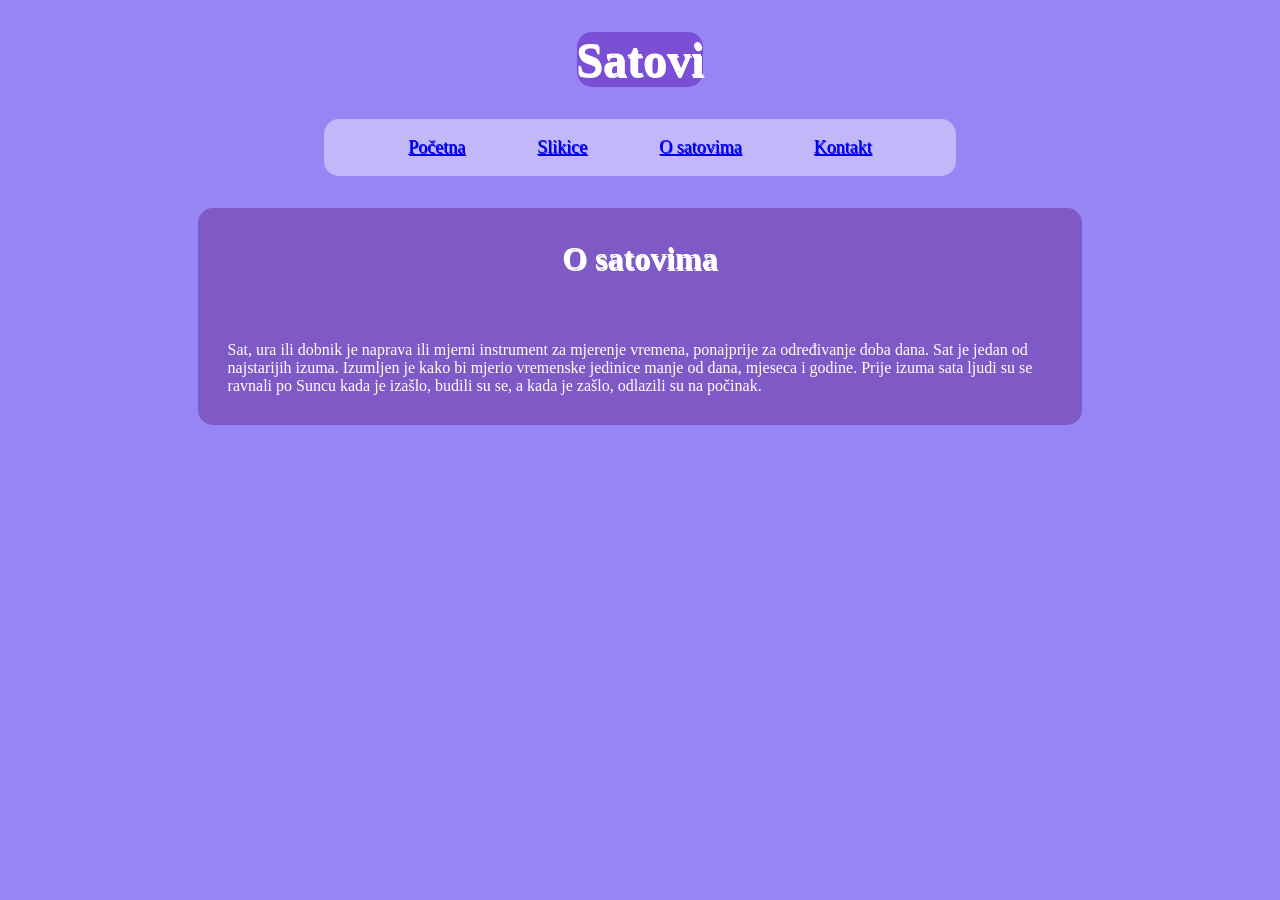
<file: about.html>
<!DOCTYPE html>
<html lang="en">
<head>
    <meta charset="UTF-8">
    <meta name="viewport" content="width=device-width, initial-scale=1.0">
    <title>O satovima</title>
    <link rel="stylesheet" href="css/style.css">
</head>
<body>
    <header> 
    
    <h1 id ="naslov">Satovi</h1>
    
      <div id="linkovi">
        <a href="index.html ">Početna</a>
        <a href="slikice.html">Slikice</a>
        <a href="about.html">O satovima</a>
        <a href="kontakt.html">Kontakt</a>
      </div>

      <section>

        <article>
            <p id = "naslovB">O satovima</p>
            <p id = "tekstB">Sat, ura ili dobnik je naprava ili mjerni instrument za mjerenje vremena, 
                ponajprije za određivanje doba dana. Sat je jedan od najstarijih izuma. 
                Izumljen je kako bi mjerio vremenske jedinice manje od dana, mjeseca i godine.
                Prije izuma sata ljudi su se ravnali po Suncu kada je izašlo, budili su se, a kada je zašlo, odlazili su na počinak. 
            </p> 
        </article>


      </section>


</header>
</body>
</html>
</file>
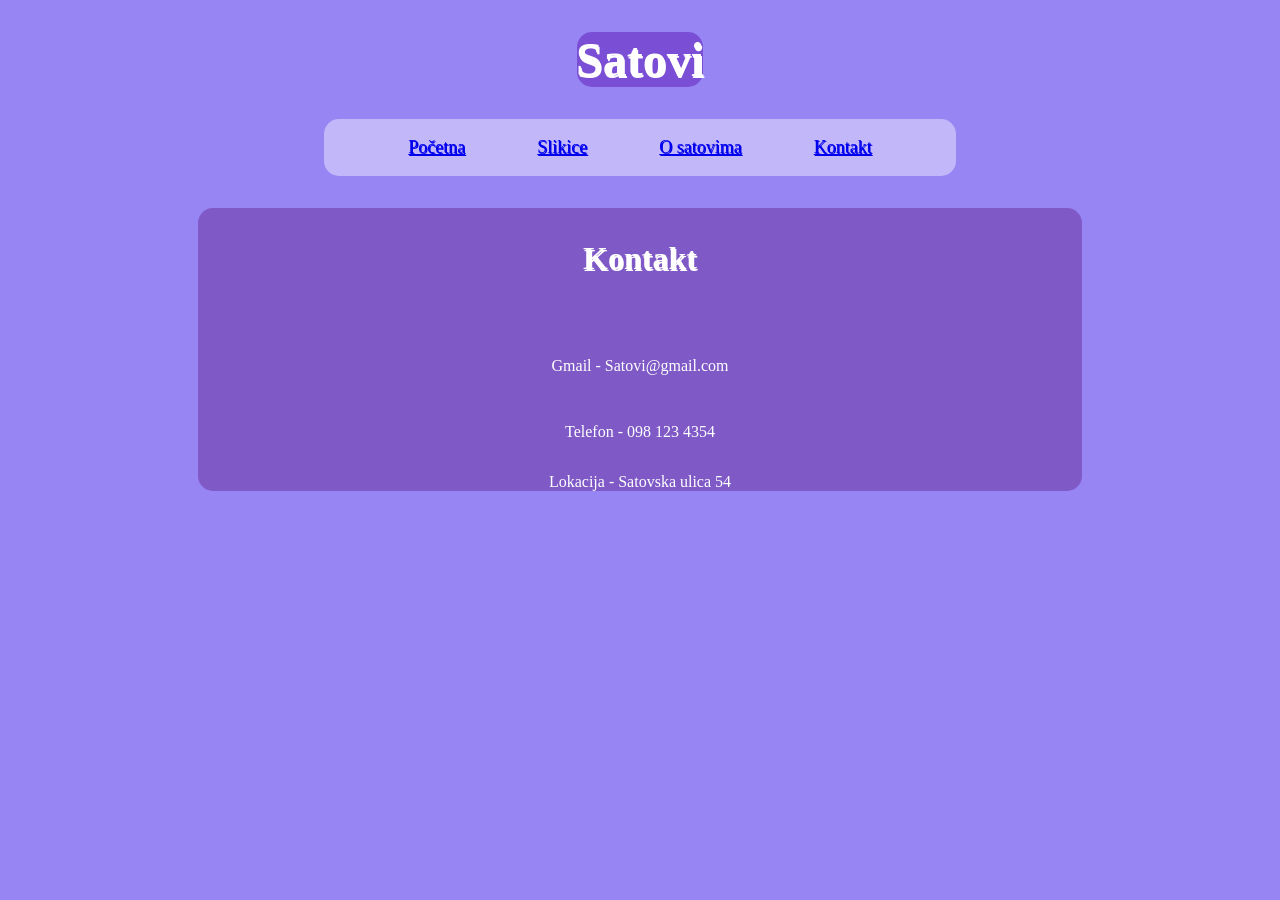
<file: kontakt.html>
<!doctype html>
<html lang="en">
  <head>
    <meta charset="UTF-8" />
    <meta name="viewport" content="width=device-width, initial-scale=1.0" />
    <title>Kontakt</title>
    <link rel="stylesheet" href="css/style.css" />
  </head>
  <body>
    <header>
      <h1 id ="naslov">Satovi</h1>
      <div id="linkovi">
        <a href="index.html ">Početna</a>
        <a href="slikice.html">Slikice</a>
        <a href="about.html">O satovima</a>
        <a href="kontakt.html">Kontakt</a>
      </div>
    </header>

    <section>

        <article id = "kontakt">
            <p id = "naslovB">Kontakt</p>
            <p id = "kontaktT">Gmail - Satovi@gmail.com </p>
            <p id = "kontaktT">Telefon - 098 123 4354 </p> 
            <p id = "KontaktT">Lokacija - Satovska ulica 54  </p> 
        </article>


      </section>

  </body>
</html>
</file>
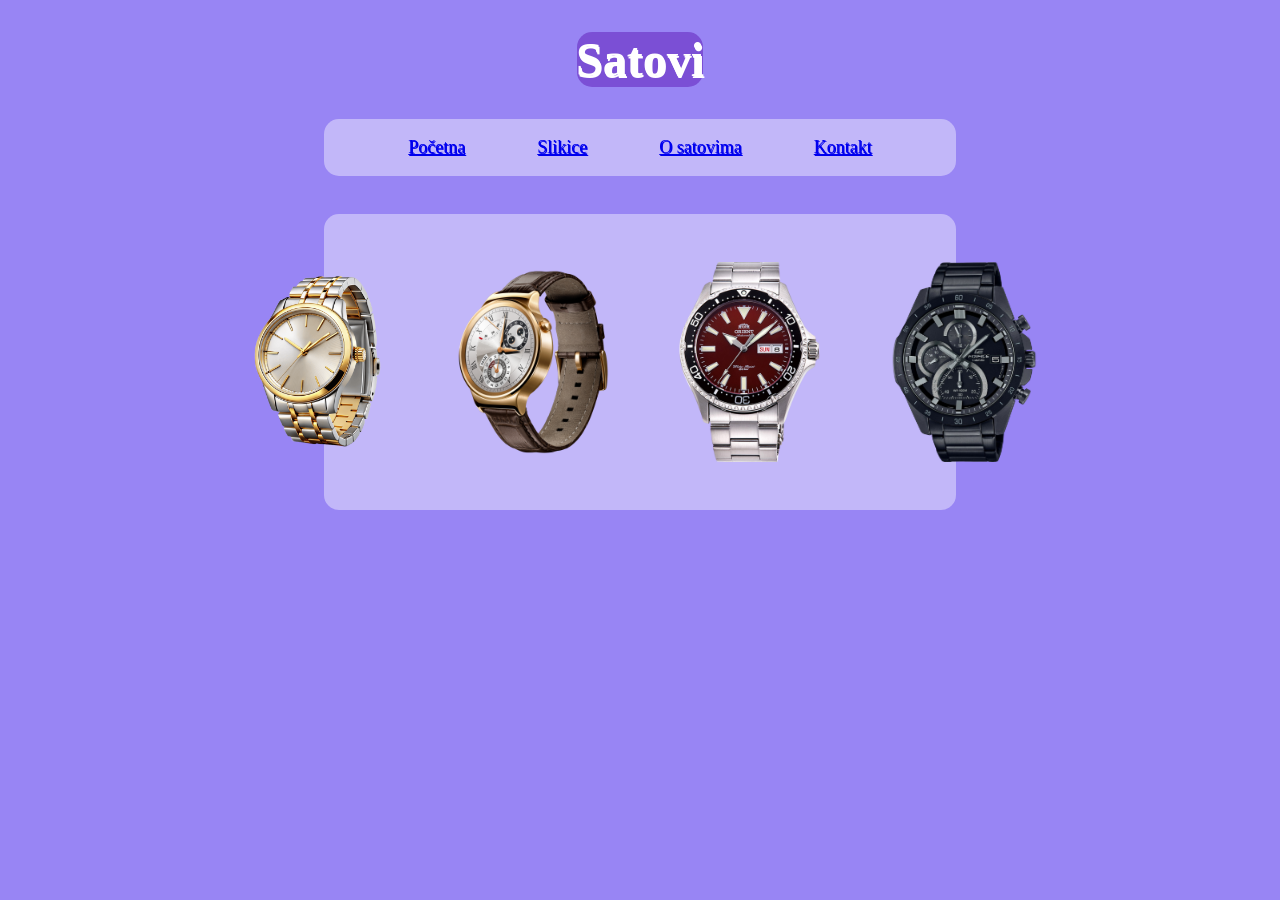
<file: slikice.html>
<!DOCTYPE html>
<html lang="hr">
<head>
  <meta charset="UTF-8">
  <meta name="viewport" content="width=device-width, initial-scale=1.0">
  <title>Satovi</title>
  <link rel="stylesheet" href="css/style.css">
</head>
<body>
    <header> 
    
    <h1 id ="naslov">Satovi</h1>
     <div id="linkovi">
        <a href="index.html ">Početna</a>
        <a href="slikice.html">Slikice</a>
        <a href="about.html">O satovima</a>
        <a href="kontakt.html">Kontakt</a>
      </div>
      <div id="slikice">
      <img src="images/image1.png" alt="prva slika" width="200" height="200" >
      <img src="images/image2.png" alt="druga slika" width="200" height="200" >
      <img src="images/image3.png" alt="treca slika" width="200" height="200" >
      <img src="images/image4.png" alt="cetvrta slika" width="200" height="200" >
      </div>
</header>
</body>
</html>
</file>
<file: css/style.css>
header{

color:white;
}


body{
background: #9885f4;
color: white;
}

article{


    margin-left: 15%;
    margin-right: 15%;
    background-color: rgba(91, 27, 130, 0.408);
    border-radius: 15px;
}


p{
    display: flex;
    align-items: center;
    justify-content: center;
}
#naslov{
    display: flex;
    align-items: center;
    justify-content: center;
    padding: px;
    font-size: 3em;
    text-shadow: 1px 1.5px;
     background-color: rgba(81, 0, 168, 0.408);
    border-radius: 15px;
    margin-left: 45%;
    margin-right: 45%;
}

#linkovi{
    display: flex;
    align-items: center;
    justify-content: center;
    gap: 4em;
    padding: 1em;
    
    margin-left: 25%;
    margin-right: 25%;
    font-size: large;
    color:rgb(87, 16, 149);
    text-shadow: 1px 1px;
    background-color: rgba(255, 255, 255, 0.408);
    border-radius: 15px;
    
}

#naslovB{
    font-weight: bold;
    font-size: 2em;
padding: 1em;
text-shadow: 1px 1.5px;


}

#tekstB{
     padding-bottom: 30px;
    margin: 30px;
}

#slikice{
    display: flex;
    align-items: center;
    justify-content: center;
    gap: 1em;
    padding: 3em;
    margin-left: 25%;
    margin-right: 25%;
    margin-top: 3%;
    background-color: rgba(255, 255, 255, 0.408);
    border-radius: 15px;
}

#kontaktT{
    padding: 1em;
    margin-left: 25%;
    margin-right: 25%;
    margin-bottom: 1%;
}
</file>
